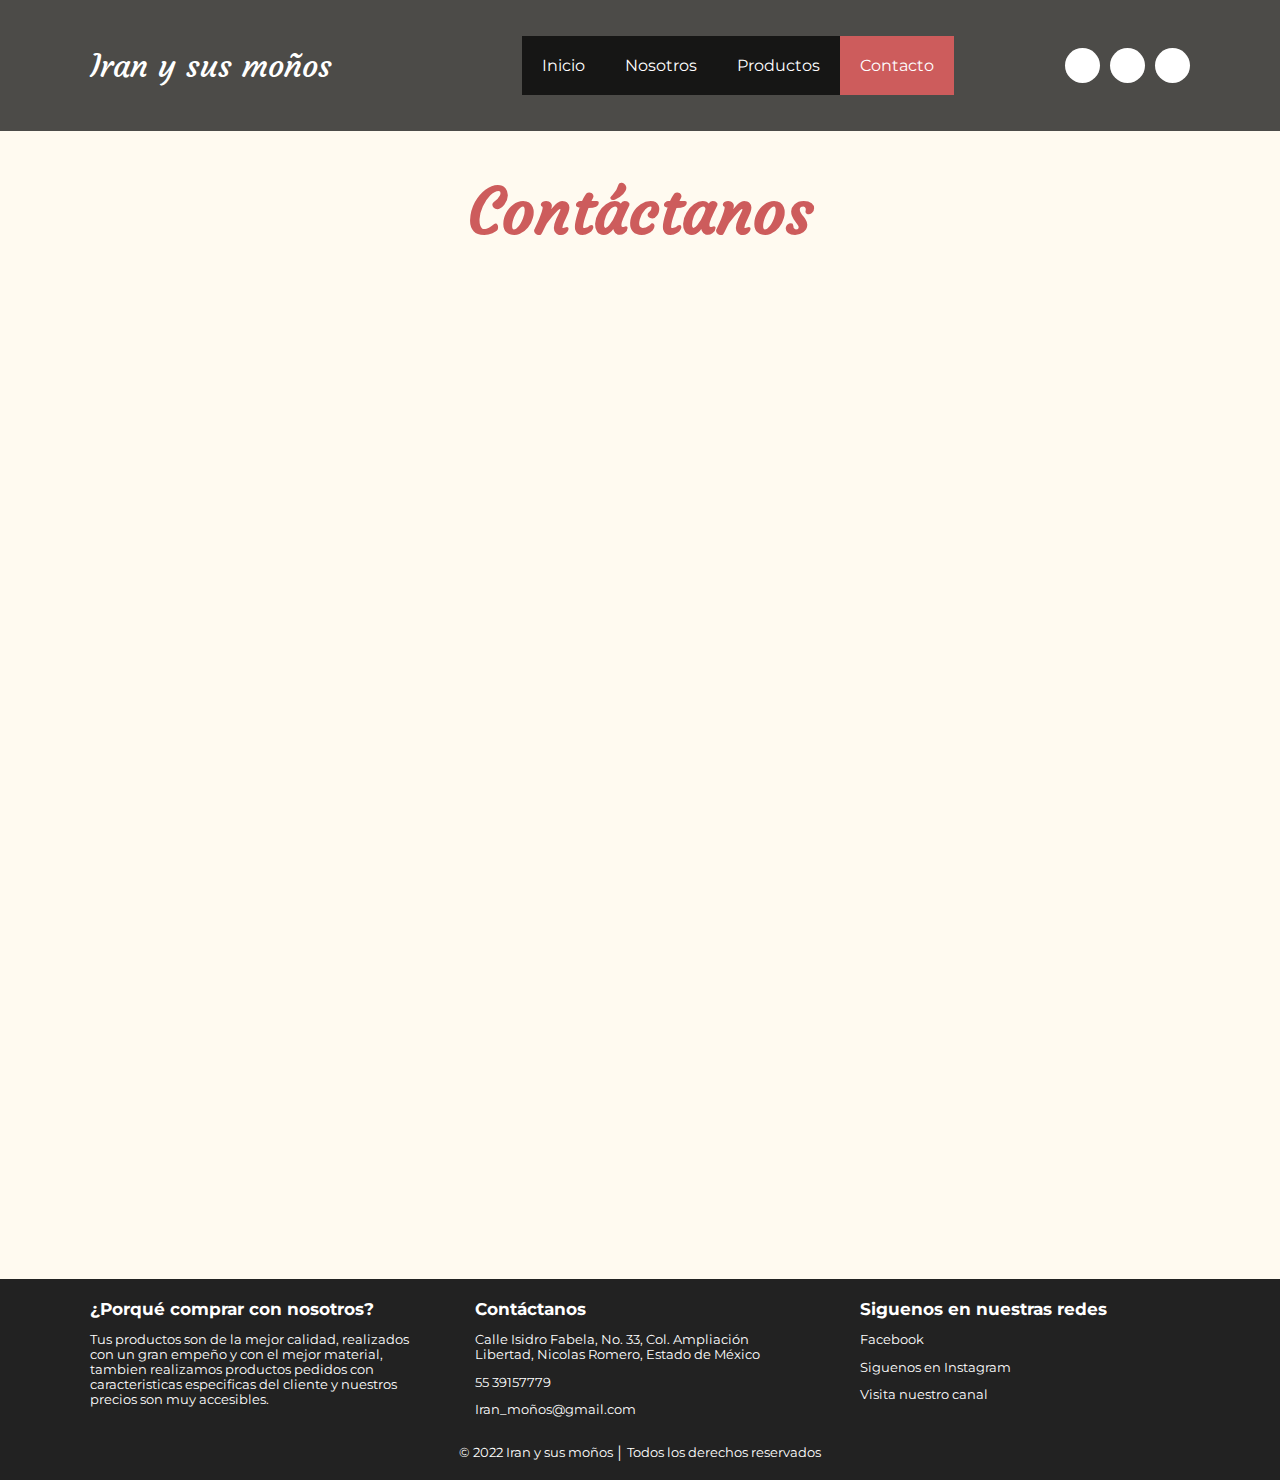
<file: Contacto.html>
<!doctype html>
<html lang="es">
  <head>
    <meta charset="utf-8">
    <meta name="viewport" content="width=device-width, initial-scale=1">
    <title>Contacto</title>
    <link href="https://file.myfontastic.com/jeAx9GnfN7zfnA8iiwPKtA/icons.css" rel="stylesheet">
      
    <link rel="shortcut icon" href="img/favicon.ico" type="image/x-icon">
    <link rel="icon" href="img/favicon.ico" type="image/x-icon">
      
    <link href="https://cdn.jsdelivr.net/npm/bootstrap@5.2.1/dist/css/bootstrap.min.css" rel="stylesheet" integrity="sha384-iYQeCzEYFbKjA/T2uDLTpkwGzCiq6soy8tYaI1GyVh/UjpbCx/TYkiZhlZB6+fzT" crossorigin="anonymous">
      
      <link rel="stylesheet" href="css/estilos_css.css">
      
      <link rel="stylesheet" href="css/swiper-bundle.min.css">
      
      <link rel="preconnect" href="https://fonts.googleapis.com">
<link rel="preconnect" href="https://fonts.gstatic.com" crossorigin>
<link href="https://fonts.googleapis.com/css2?family=Courgette&display=swap" rel="stylesheet">
      
      <link rel="preconnect" href="https://fonts.googleapis.com">
<link rel="preconnect" href="https://fonts.gstatic.com" crossorigin>
<link href="https://fonts.googleapis.com/css2?family=Courgette&family=Montserrat&display=swap" rel="stylesheet">
      
      <link rel="preconnect" href="https://fonts.googleapis.com">
<link rel="preconnect" href="https://fonts.gstatic.com" crossorigin>
<link href="https://fonts.googleapis.com/css2?family=Courgette&family=Montserrat:wght@400;500&display=swap" rel="stylesheet">
      
  </head>
    
    <body>
    <nav class="main-nav">
        <div class="container container--flex">
            <span class="icon-menu" id="btnmenu"></span>
            <div class="logo-container column column--33">
                <h1 class="logo">Iran y sus moños</h1>
            </div>
            <ul class="menu" id="menu">
                <li class="menu__item"><a href="/" class="menu__link">Inicio</a></li>
                <li class="menu__item"><a href="index_nosotrosb.html" class="menu__link">Nosotros</a></li>
                <li class="menu__item container-submenu">
                    <li class="menu__item"><a href="Producto.html" class="menu__link">Productos</a></li>
                </li>
                <li class="menu__item"><a href="contactob.html" class="menu__link menu__link--select">Contacto</a></li>
            </ul>
            <div class="social-icon">
              <a href="https://www.facebook.com/profile.php?id=100008856972817" class="social-icon__link"><span class="icon-facebook"></span></a>
              <a href="https://www.instagram.com/michi_elote/" class="social-icon__link"><span class="icon-instagram"></span></a>
              <a href="Contacto.html" class="social-icon__link"><span class="icon-correo"></span></a>
          </div>
        </div>
    </nav> 
            


<h1 class="Nosotros">Contáctanos</h1>


    <div id="Formulario">
            
    <iframe
      id="JotFormIFrame-222636740199866"
      title="Lime Theme Contact Us Form"
      onload="window.parent.scrollTo(0,0)"
      allowtransparency="true"
      allowfullscreen="true"
      allow="geolocation; microphone; camera"
      src="https://form.jotform.com/222636740199866"
      frameborder="0"
      style="
      min-width: 100%;
      height:539px;
      border:none;"
      scrolling="no"
    >
    </iframe>
    <script type="text/javascript">
      var ifr = document.getElementById("JotFormIFrame-222636740199866");
      if (ifr) {
        var src = ifr.src;
        var iframeParams = [];
        if (window.location.href && window.location.href.indexOf("?") > -1) {
          iframeParams = iframeParams.concat(window.location.href.substr(window.location.href.indexOf("?") + 1).split('&'));
        }
        if (src && src.indexOf("?") > -1) {
          iframeParams = iframeParams.concat(src.substr(src.indexOf("?") + 1).split("&"));
          src = src.substr(0, src.indexOf("?"))
        }
        iframeParams.push("isIframeEmbed=1");
        ifr.src = src + "?" + iframeParams.join('&');
      }
      window.handleIFrameMessage = function(e) {
        if (typeof e.data === 'object') { return; }
        var args = e.data.split(":");
        if (args.length > 2) { iframe = document.getElementById("JotFormIFrame-" + args[(args.length - 1)]); } else { iframe = document.getElementById("JotFormIFrame"); }
        if (!iframe) { return; }
        switch (args[0]) {
          case "scrollIntoView":
            iframe.scrollIntoView();
            break;
          case "setHeight":
            iframe.style.height = args[1] + "px";
            break;
          case "collapseErrorPage":
            if (iframe.clientHeight > window.innerHeight) {
              iframe.style.height = window.innerHeight + "px";
            }
            break;
          case "reloadPage":
            window.location.reload();
            break;
          case "loadScript":
            if( !window.isPermitted(e.origin, ['jotform.com', 'jotform.pro']) ) { break; }
            var src = args[1];
            if (args.length > 3) {
                src = args[1] + ':' + args[2];
            }
            var script = document.createElement('script');
            script.src = src;
            script.type = 'text/javascript';
            document.body.appendChild(script);
            break;
          case "exitFullscreen":
            if      (window.document.exitFullscreen)        window.document.exitFullscreen();
            else if (window.document.mozCancelFullScreen)   window.document.mozCancelFullScreen();
            else if (window.document.mozCancelFullscreen)   window.document.mozCancelFullScreen();
            else if (window.document.webkitExitFullscreen)  window.document.webkitExitFullscreen();
            else if (window.document.msExitFullscreen)      window.document.msExitFullscreen();
            break;
        }
        var isJotForm = (e.origin.indexOf("jotform") > -1) ? true : false;
        if(isJotForm && "contentWindow" in iframe && "postMessage" in iframe.contentWindow) {
          var urls = {"docurl":encodeURIComponent(document.URL),"referrer":encodeURIComponent(document.referrer)};
          iframe.contentWindow.postMessage(JSON.stringify({"type":"urls","value":urls}), "*");
        }
      };
      window.isPermitted = function(originUrl, whitelisted_domains) {
        var url = document.createElement('a');
        url.href = originUrl;
        var hostname = url.hostname;
        var result = false;
        if( typeof hostname !== 'undefined' ) {
          whitelisted_domains.forEach(function(element) {
              if( hostname.slice((-1 * element.length - 1)) === '.'.concat(element) ||  hostname === element ) {
                  result = true;
              }
          });
          return result;
        }
      };
      if (window.addEventListener) {
        window.addEventListener("message", handleIFrameMessage, false);
      } else if (window.attachEvent) {
        window.attachEvent("onmessage", handleIFrameMessage);
      }
      </script>
           
        </div>
    
    
        
    
        <div id="Mapa">
        
     <iframe src="https://www.google.com/maps/embed?pb=!1m18!1m12!1m3!1d469.69336851821305!2d-99.30331975229998!3d19.646657581879044!2m3!1f0!2f0!3f0!3m2!1i1024!2i768!4f13.1!3m3!1m2!1s0x85d219b8af0b1775%3A0x7504dbc74fd083e5!2sExtintores%20Vigarpi!5e0!3m2!1ses!2smx!4v1663801433072!5m2!1ses!2smx" width="600" height="450" style="border:0;" allowfullscreen="" loading="lazy" referrerpolicy="no-referrer-when-downgrade"></iframe>

        </div>
    
    
    <footer class="main-footer">
        <div class="container container--flex">
            <div class="column column--33">
                <h2 class="column__title">¿Porqué comprar con nosotros?</h2>
                <p class="column__txt">Tus productos son de la mejor calidad, realizados con un gran empeño y con el mejor material, tambien realizamos productos pedidos con caracteristicas especificas del cliente y nuestros precios son muy accesibles.</p>
            </div>
            <div class="column column--33">
                <h2 class="column__title">Contáctanos</h2>
                <p class="column__txt">Calle Isidro Fabela, No. 33, Col. Ampliación Libertad, Nicolas Romero, Estado de México</p>
                <p class="column__txt">55 39157779</p>
                <p class="column__txt">Iran_moños@gmail.com</p>
            </div>
            <div class="column column--33">
              <h2 class="column__title">Siguenos en nuestras redes</h2>
              <p class="column__txt"><a href="https://www.facebook.com/mireille.diazortiz" class="icon-facebook"></a>Facebook</p>
              <p class="column__txt"><a href="https://www.instagram.com/michi_elote/" class="icon-instagram"></a>Siguenos en Instagram</p>
              <p class="column__txt"><a href="Contacto.html" class="icon-youtube"></a>Visita nuestro canal</p>
          </div>
            <p class="copy">© 2022 Iran y sus moños │ Todos los derechos reservados</p>
        </div>
    </footer>
        
    <script src="https://cdn.jsdelivr.net/npm/bootstrap@5.2.1/dist/js/bootstrap.bundle.min.js" integrity="sha384-u1OknCvxWvY5kfmNBILK2hRnQC3Pr17a+RTT6rIHI7NnikvbZlHgTPOOmMi466C8" crossorigin="anonymous"></script>
    
    <script src="js/Menu.js"></script>
    
    
    </body>
</html>
</file>
<file: css/estilos_css.css>
@charset "utf-8";
/* CSS Document */


@import url('https://fonts.googleapis.com/css2?family=Courgette&family=Montserrat&display=swap');


* {
    box-sizing: border-box;
}
body {
    font-family: 'Montserrat', sans-serif;
    margin: 0;
    background-color: floralwhite;
}



/*----------Estilos base----------*/

img {
    display: block;
    width: 100%;
    max-width: 100%;
}
h1, h2, h3, h4, h5, h6 {
    margin: 0;
}
.container {
    width: 100%;
    margin: auto;
}
.container--flex {
    display: flex;
    flex-wrap: wrap;
    justify-content: space-between;
    align-items: center;
}
.column {
    width: 100%;
}

/*----------Estilos Header----------*/

.main-header {
    width: 100%;
}
.logo {
    font-size: 1.8em;
    color: indianred;
    padding: 10px;
    font-family: 'Courgette', cursive;
    font-weight: 100;
}
.main-header__contactInfo__phone {
    background: indianred;
    color: white;
    margin: 0 auto;
    padding: 0px;
}
.main-header__contactInfo__address {
    padding: -10px;
    margin: 0;
}
.main-header [class*="icon-"]:before {
    position: relative;
    top: 2px;
    right: 5px;
}

/*----------Estilos del Menú----------*/

.main-nav {
    width: 100%;
    position: relative;
    z-index: 2000;
    padding: 10px;
}
.icon-menu {
    display: block;
    color: white;
    border: 1px solid white;
    border-radius: 3px;
    width: 40px;
    height: 40px;
    line-height: 45px;
    text-align: center;
    cursor: pointer;
    font-size: 1.5em;
}
.social-icon {
    display: flex;
    justify-content: space-between;
}
.social-icon [class*="icon-"] {
    color: black;
    margin-left: 10px;
    display: flex;
    justify-content: center;
    align-items: center;
    font-size: 1.3em;
    width: 35px;
    height: 35px;
    background: white;
    border-radius: 50%;
}
.social-icon__link {
    text-decoration: none;
}
.menu {
    position: absolute;
    top: 60px;
    left: 0;
    width: 100%;
    background: rgba(0, 0, 0, .70);
    padding: 0;
    margin: 50;
    list-style: none;
    text-align: center;
    height: 0;
    overflow: hidden;
    transition: height .3s linear;
}
.menu__link {
    display: block;
    padding: 15px;
    color: white;
    text-decoration: none;
}
.menu__link:hover {
    background: indianred;
}
.menu__link--select {
    background: indianred;
}
.mostrar {
    height: 196px;
}





/*----------Estilos principales----------*/

.group--color .container {
    background: indianred;
    color: floralwhite;
    padding: 40px;
    text-align: left;
}
.main__title {
    margin: 15px 0;
    font-size: 1.8em;
    font-family: 'Courgette', cursive;
    font-weight: 100;
}
.column__title {
    font-size: 1.3em;
    font-style: bold;
    text-align: left;
}
.main__about__description .column:nth-child(2) {
    padding: 10px;
}
.btn {
    display: block;
    text-align: center;
    text-decoration: none;
    width: 120px;
    background: indianred;
    color: white;
    padding: 10px;
    margin: 10px auto;
}
.group__title {
    font-family: 'Courgette', cursive;
    text-align: center;
    font-weight: 100;
    font-size: 1.8em;
    margin: 30px;
}
.today-special .column {
    margin-bottom: 30px;
    text-align: center;
}
.today-special__img {
    margin: auto;
    max-width: 450px;
}
.today-special__title {
    font-size: 1.2em;
    padding-top: 10px;
    padding-bottom: 20px;
}
.today-special__price {
    font-size: 1.5em;
    color: indianred;
    font-weight: bold;
}





.Nosotros {
    font-family: 'Courgette', cursive;
    text-align: center;
    font-size: 4.0em;
    color: indianred;
    margin-top: 40px;
}


.h3 {
    color: indianred;
    text-align: center;
    font-size: 1.4em;
    margin: 2%;
    
}




img {
    width: 567px;
    height: 378px;
    margin:50px auto;
    padding-top: 120px;
    padding-bottom: 10px;
    display: block;
}






/* Slider */

.wrapper {
    width:80%;
    height:100vh;
    background-color:floralwhite;
    margin:0 auto 30px;
    overflow:hidden;
}
				
.slider {
    margin: auto;
    width:90%;
    height: auto;
    overflow: hidden;
}

.slider li 	{
    width:100%;
    float:left;
}

.slider img {
    width:100%;
    height:auto;
}

.slider ul {
    list-style-type:none;
    width:200%;
    display:flex;
    padding: 0;
    animation:slider 5s infinite alternate;
}

@keyframes slider {
	
	0% 			{ margin-left:0;}
	20% 		{ margin-left:0;}
	
	30% 		{ margin-left:-100%;}
	50% 		{ margin-left:-100%;}
	
	60% 		{ margin-left:-200%;}
	80% 		{ margin-left:-200%;}
	
	90% 		{ margin-left:-300%;}
	100% 		{ margin-left:-300%;}
	
	}










#Formulario{
    margin-top: 10px;
}



#Mapa {
    margin-top: 20px;
    margin-left: auto;
    text-align: center;
}













/*----------Estilos del footer----------*/

.main-footer {
    background: #222;
    color: white;
    padding: 10px;
    padding-top: 20px;
    padding-bottom: 20px;
    font-size: .8em;
}
.copy {
    text-align: center;
    margin: auto;
    margin-top: 15px;
}
.main-footer [class*="icon-"] {
    color: white;
    text-decoration: none;
}
.main-footer [class*="icon-"]::before {
    position: relative;
    top: 3px;
    right: 5px;
}

/*----------Estilos responsive----------*/

@media screen and (min-width:490px) {
    .logo {
        color: white;
    }
    .main-header__contactInfo {
        text-align: right;
    }
    .main-header__contactInfo__phone {
        background: none;
    }
    .main-header__contactInfo__address {
        color: white;
    }
    .main-nav {
        background: rgba(0, 0, 0, .70);
    }
    .banner {
        margin-top: -200px;
        z-index: -1000;
    }
    .banner__content {
        font-size: 2em;
    }
    .main-footer .container--flex {
        align-items: flex-start;
    }
    .main__about__description .column:nth-child(1) video {
        width: 100%;
        height: 200px;
        object-fit: cover;
    }
    .column--33 {
        width: 30%;
    }
}
@media screen and (min-width:850px) {
    .container {
        width: 800px;
    }
    .logo {
        font-size: 2em;
        padding: 0;
    }
    .main-header__contactInfo__phone, .main-header__contactInfo__address {
        padding-right: 0;
        font-size: 1.15em;
    }
    .main-nav {
        padding: 0;
    }
    .banner__img {
        height: 400px;
    }
    .banner__content {
        font-size: 2.5em;
    }
    .icon-menu {
        display: none;
    }
    .menu {
        position: static;
        display: flex;
        height: auto;
        width: auto;
    }
    .menu__link {
        padding: 20px;
    }
}
@media screen and (min-width:1040px) {
    .main-nav {
        padding: 20px;
    }
    .container {
        width: 1100px;
    }
    .main__about__description .column:nth-child(1) video {
        width: 100%;
        height: 350px;
        object-fit: cover;
    }
    .today-special__img {
        height: 300px;
    }
}
</file>
